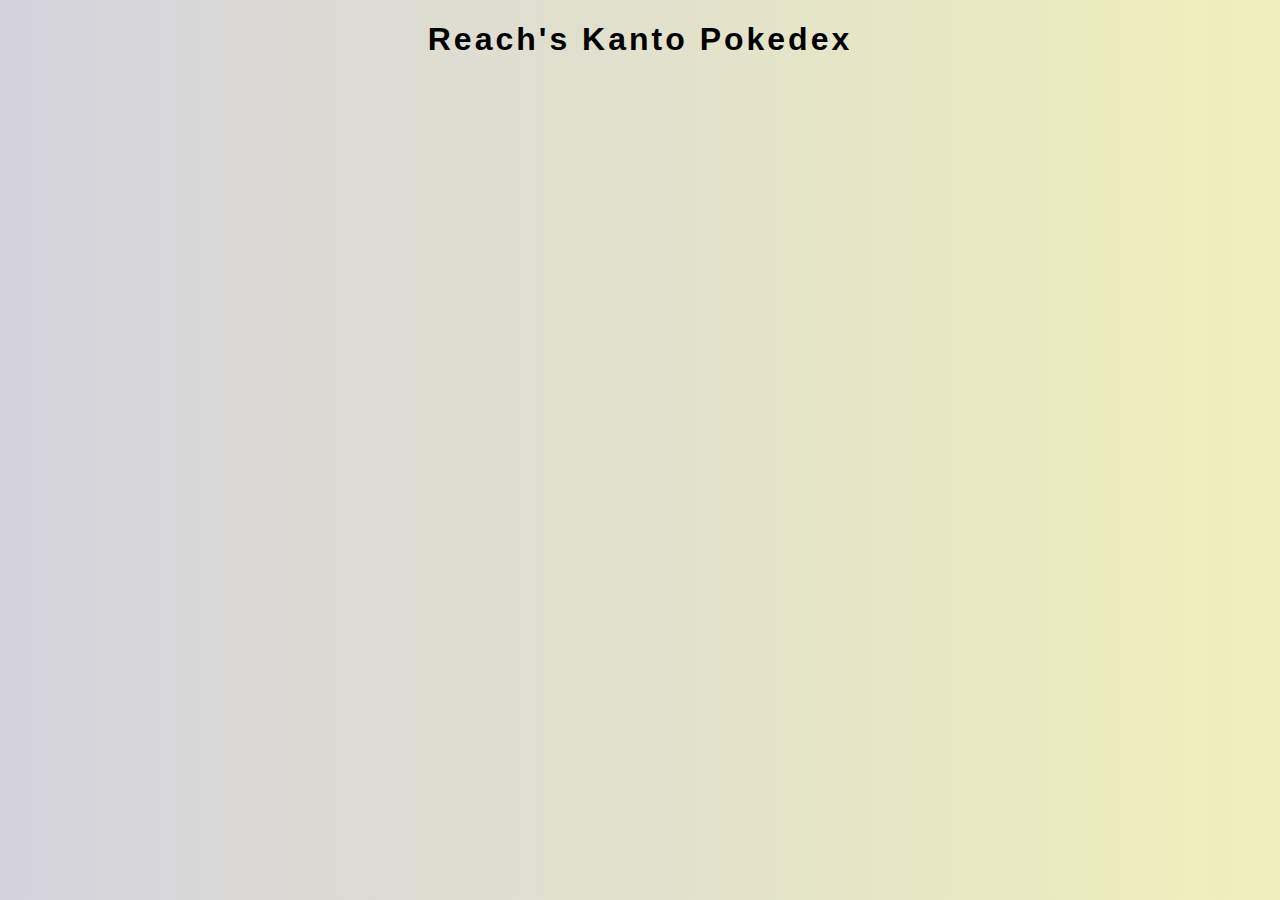
<file: Pokedex1_Kanto/index.html>
<!DOCTYPE html>
<html lang="en">
<head>
    <meta charset="UTF-8">
    <meta name="viewport" content="width=device-width, initial-scale=1.0">
    <title>Reach's Pokex Application</title>
    <link rel="stylesheet" href="css/style.css">
    <link rel="icon" href="assets/pokeball_regular.png" type="image.png">
</head>
<body>
    <h1>Reach's Kanto Pokedex</h1>
    <div class="poke-container" id="poke-container">
        
    </div>
    <script src="scripts/script.js"></script>
</body>
</html>
</file>
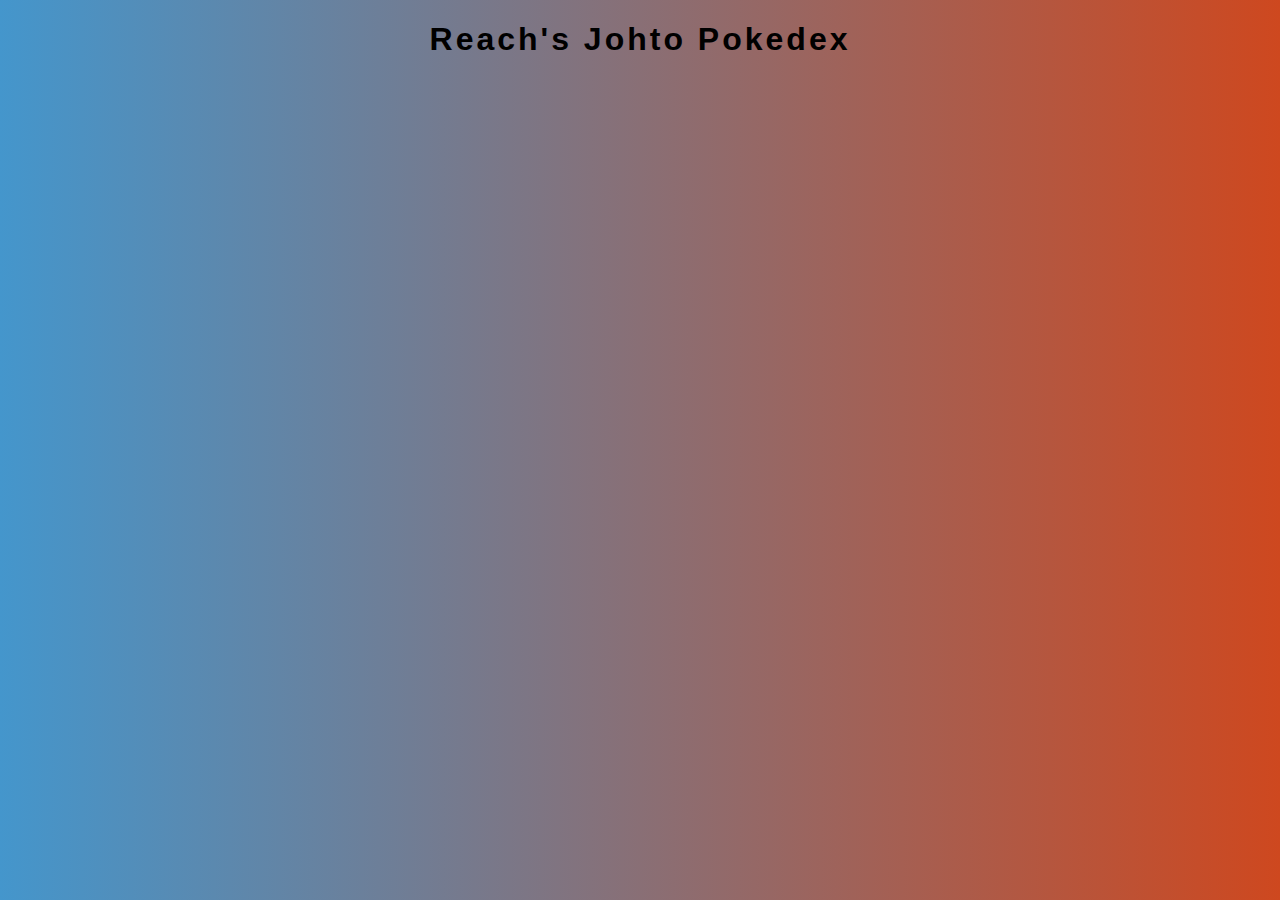
<file: Pokedex2_Johto/index.html>
<!DOCTYPE html>
<html lang="en">
<head>
    <meta charset="UTF-8">
    <meta name="viewport" content="width=device-width, initial-scale=1.0">
    <title>Reach's Pokex Application</title>
    <link rel="stylesheet" href="css/style.css">
    <link rel="icon" href="assets/pokeball_great.png" type="image.png">
</head>
<body>
    <h1>Reach's Johto Pokedex</h1>
    <div class="poke-container" id="poke-container">
        
    </div>
    <script src="scripts/script.js"></script>
</body>
</html>
</file>
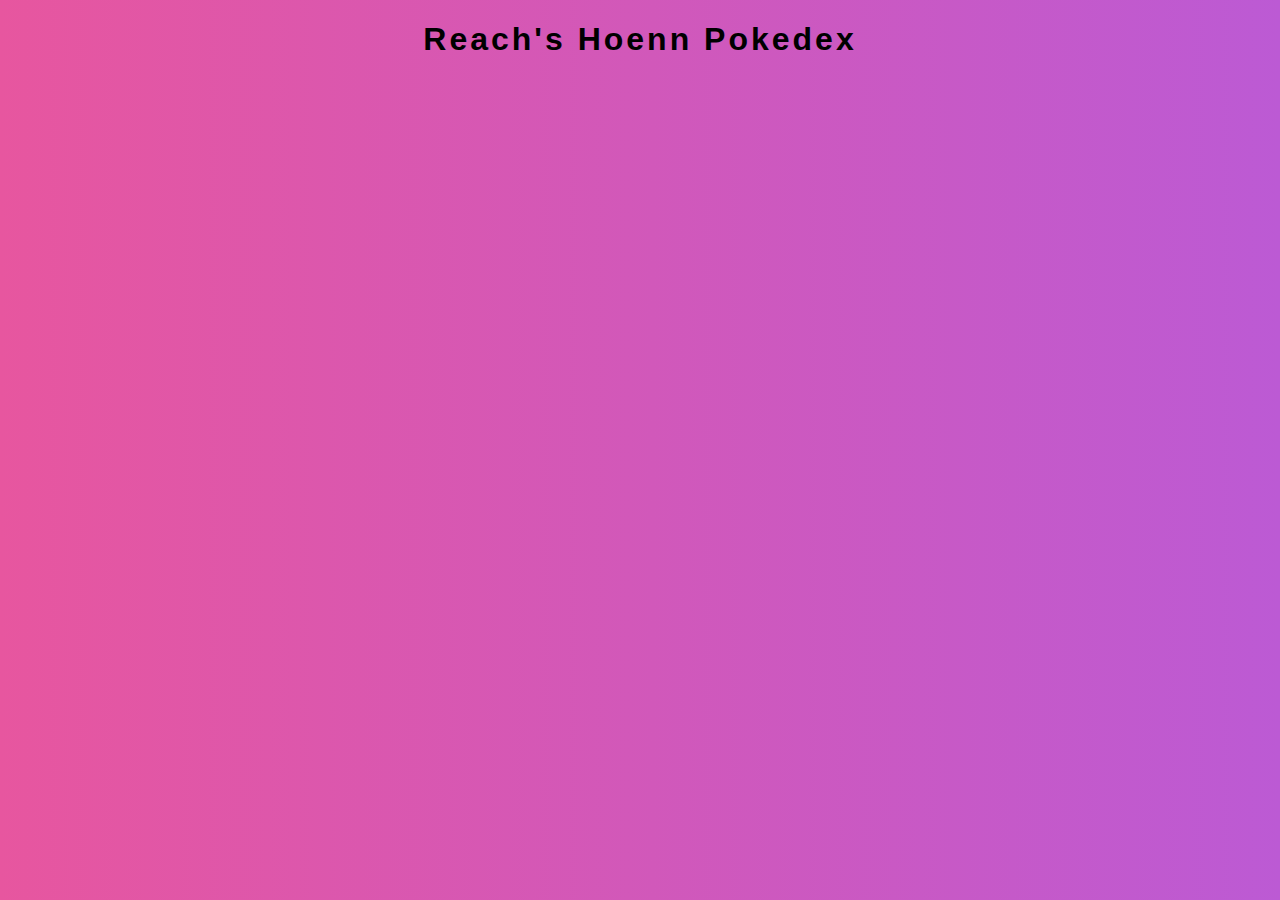
<file: Pokedex3_Hoenn/index.html>
<!DOCTYPE html>
<html lang="en">
<head>
    <meta charset="UTF-8">
    <meta name="viewport" content="width=device-width, initial-scale=1.0">
    <title>Reach's Pokex Application</title>
    <link rel="stylesheet" href="css/style.css">
    <link rel="icon" href="assets/pokeball_premier.png" type="image.png">
</head>
<body>
    <h1>Reach's Hoenn Pokedex</h1>
    <div class="poke-container" id="poke-container">
        
    </div>
    <script src="scripts/script.js"></script>
</body>
</html>
</file>
<file: Pokedex1_Kanto/css/style.css>
* {
    box-sizing: border-box;
}


body {
    background: #efefbb;
    background: linear-gradient(to right, #d4d3dd, #efefbb);
    font-family: 'Gill Sans', 'Gill Sans MT', Calibri, 'Trebuchet MS', sans-serif;
    display: flex;
    flex-direction: column;
    align-items: center;
    justify-content: center;
    margin: 0;
}


h1 {
    letter-spacing: 3px;
}


.poke-container {
    display: flex;
    flex-wrap: wrap;
    align-items: space-between;
    justify-content: center;
    margin: 0 auto;
    max-width: 1200px;
}


.pokemon {
    background-color: #eeeeee;
    border-radius: 10px;
    box-shadow: 0 3px 15px rgba(100, 100, 100, 0.5);
    margin: 10px;
    padding: 20px;
    text-align: center;
}


.pokemon .img-container {
    background-color: rgba(255, 255, 255, 0.6);
    border-radius: 50%;
    width: 120px;
    height: 120px;
    text-align: center;
}

.pokemon .img-container img {
    max-width: 90%;
    margin-top: 20px;
}


.pokemon .info {
    margin-top: 20px;
}


.pokemon .info .number {
    background-color: rgba(0, 0, 0, 0.1);
    padding: 5px 10px;
    border-radius: 10px;
    font-size: 0.8em;
}


.pokemon .info .name {
    margin: 15px 0 7px;
    letter-spacing:  1px;
}
</file>
<file: Pokedex2_Johto/css/style.css>
* {
    box-sizing: border-box;
}


body {
    background: #efefbb;
    background: linear-gradient(to right, #4496cc, #ce481f);
    font-family: 'Gill Sans', 'Gill Sans MT', Calibri, 'Trebuchet MS', sans-serif;
    display: flex;
    flex-direction: column;
    align-items: center;
    justify-content: center;
    margin: 0;
}


h1 {
    letter-spacing: 3px;
}


.poke-container {
    display: flex;
    flex-wrap: wrap;
    align-items: space-between;
    justify-content: center;
    margin: 0 auto;
    max-width: 1200px;
}


.pokemon {
    background-color: #eeeeee;
    border-radius: 10px;
    box-shadow: 0 3px 15px rgba(100, 100, 100, 0.5);
    margin: 10px;
    padding: 20px;
    text-align: center;
}


.pokemon .img-container {
    background-color: rgba(255, 255, 255, 0.6);
    border-radius: 50%;
    width: 120px;
    height: 120px;
    text-align: center;
}

.pokemon .img-container img {
    max-width: 90%;
    margin-top: 20px;
}


.pokemon .info {
    margin-top: 20px;
}


.pokemon .info .number {
    background-color: rgba(0, 0, 0, 0.1);
    padding: 5px 10px;
    border-radius: 10px;
    font-size: 0.8em;
}


.pokemon .info .name {
    margin: 15px 0 7px;
    letter-spacing:  1px;
}
</file>
<file: Pokedex3_Hoenn/css/style.css>
* {
    box-sizing: border-box;
}


body {
    background: #efefbb;
    background: linear-gradient(to right, #e7569f, #bc5ad4);
    font-family: 'Gill Sans', 'Gill Sans MT', Calibri, 'Trebuchet MS', sans-serif;
    display: flex;
    flex-direction: column;
    align-items: center;
    justify-content: center;
    margin: 0;
}


h1 {
    letter-spacing: 3px;
}


.poke-container {
    display: flex;
    flex-wrap: wrap;
    align-items: space-between;
    justify-content: center;
    margin: 0 auto;
    max-width: 1200px;
}


.pokemon {
    background-color: #eeeeee;
    border-radius: 10px;
    box-shadow: 0 3px 15px rgba(100, 100, 100, 0.5);
    margin: 10px;
    padding: 20px;
    text-align: center;
}


.pokemon .img-container {
    background-color: rgba(255, 255, 255, 0.6);
    border-radius: 50%;
    width: 120px;
    height: 120px;
    text-align: center;
}

.pokemon .img-container img {
    max-width: 90%;
    margin-top: 20px;
}


.pokemon .info {
    margin-top: 20px;
}


.pokemon .info .number {
    background-color: rgba(0, 0, 0, 0.1);
    padding: 5px 10px;
    border-radius: 10px;
    font-size: 0.8em;
}


.pokemon .info .name {
    margin: 15px 0 7px;
    letter-spacing:  1px;
}
</file>
